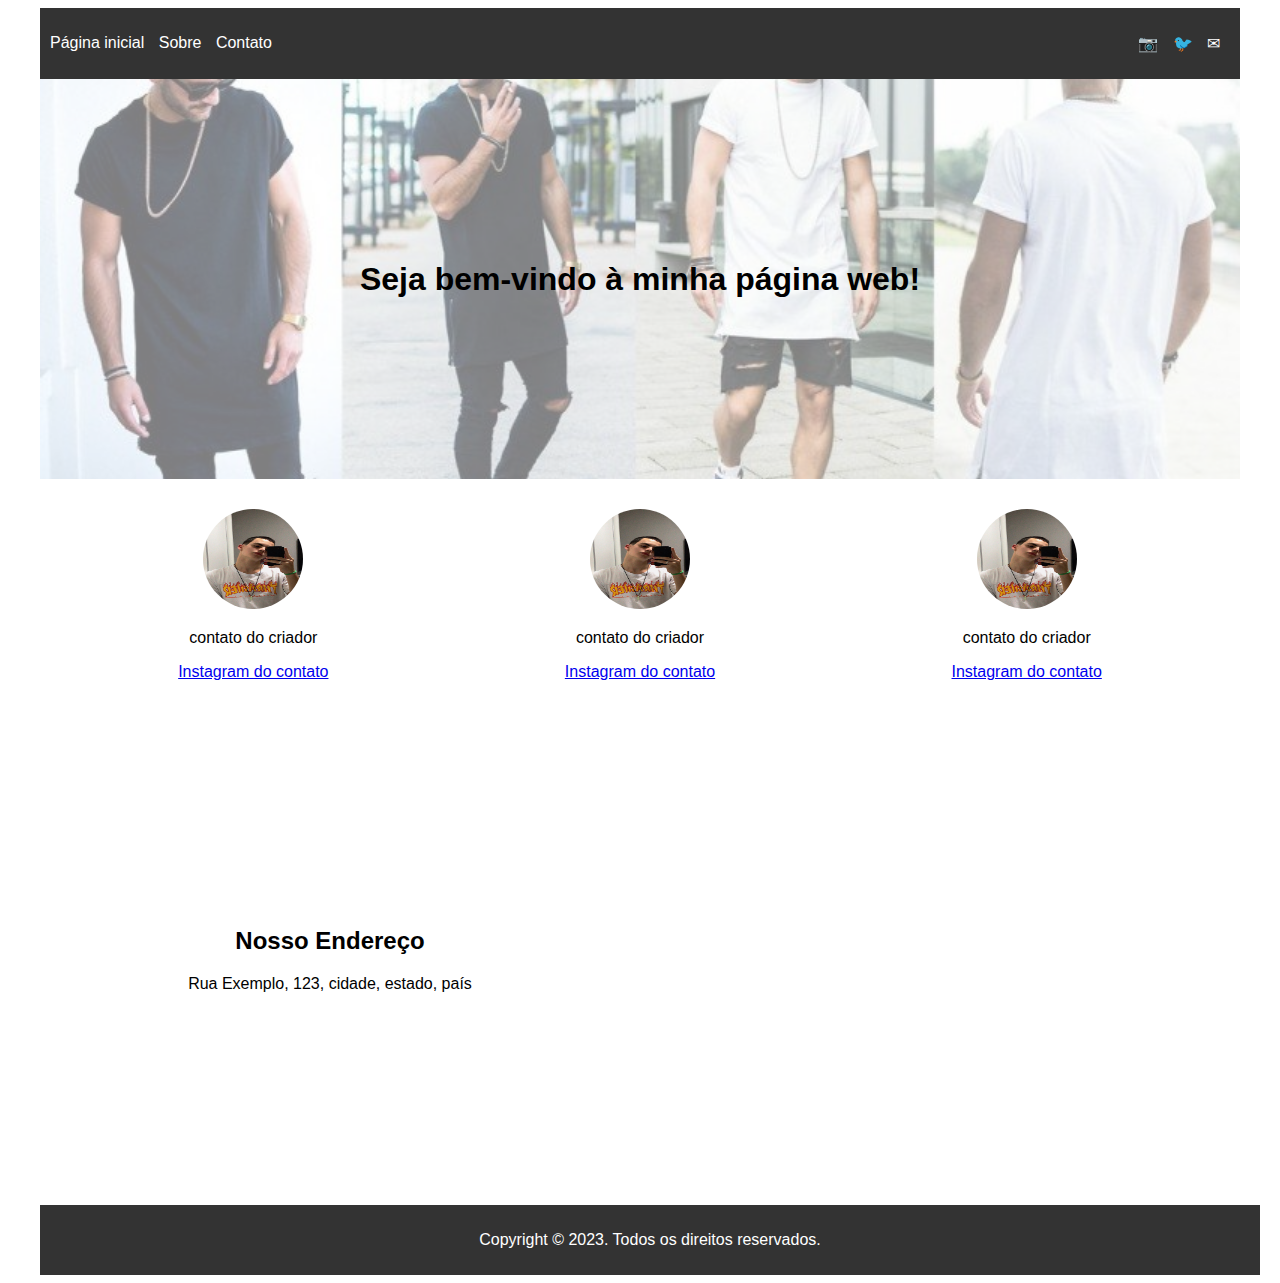
<file: pagPessoal/index.html>
<!DOCTYPE html>
<html lang="pt-br">

<head>
    <meta charset="UTF-8">
    <meta http-equiv="X-UA-Compatible" content="IE=edge">
    <meta name="viewport" content="width=device-width, initial-scale=1.0">
    <link rel="stylesheet" href="assets/css/estilo.css">
    <title>Minha Página Web</title>
    <link rel="stylesheet" href="assets/css/estilo.css">
</head>

<body>
    <div class="container">
        <header>
            <nav>
                <ul class="menu">
                    <li><a href="pagina.html"> Página inicial</a></li>
                    <li><a href="sobre.html"> Sobre</a></li>
                    <li><a href="contato.html"> Contato</a></li>
                </ul>
                <ul class="social-icons">
                    <li><a href="https://www.instagram.com" target="_blank">📷</a></li>
                    <li><a href="https://www.twitter.com" target="_blank"></a>🐦</li>
                    <li><a href="mailto:seu-email@exemplo.com"></a>✉</li>
                </ul>
            </nav>
        </header>
        <main>
            <section id="banner" class="banner">
                <div class="banner-text" >
                    <h1>Seja bem-vindo à minha página web!</h1>
                </div>
            </section>
            <section class="contact-info">
                <div class="column">
                    <img src="assets/css/img/minhaft.jpg" alt="Imagem de contato 1">
                    <p> contato do criador </p>
                    <a href="https://www.instagram.com/?next=%2F">Instagram do contato</a>
                </div>
                <div class="column">
                    <img src="assets/css/img/minhaft.jpg" alt="Imagem de contato 2">
                    <p>contato do criador</p>
                    <a href="https://www.instagram.com/?next=%2F">Instagram do contato</a>
                </div>
                <div class="column">
                    <img src="assets/css/img/minhaft.jpg" alt="Imagem de contato 3">
                    <p>contato do criador</p>
                    <a href="https://www.instagram.com/?next=%2F">Instagram do contato</a>
                </div>
            </section>
            <section class="contact-address">
                <div class="address-map-container">
                    <div class="address">
                        <h2>Nosso Endereço</h2>
                        <p>Rua Exemplo, 123, cidade, estado, país</p>
                    </div>
                    <div class="map">
                        <iframe src="https://www.google.com/maps/embed?pb=..." width="600" height="450" style="border: 0;" allowfullscreen="" loading="lazy"></iframe>
                    </div>
                </div>
            </section>


                    </main>
                    <footer>
                        <p>Copyright &copy; 2023. Todos os direitos reservados. </p>
                    </footer>
    </div>
</body>

</html>
</file>
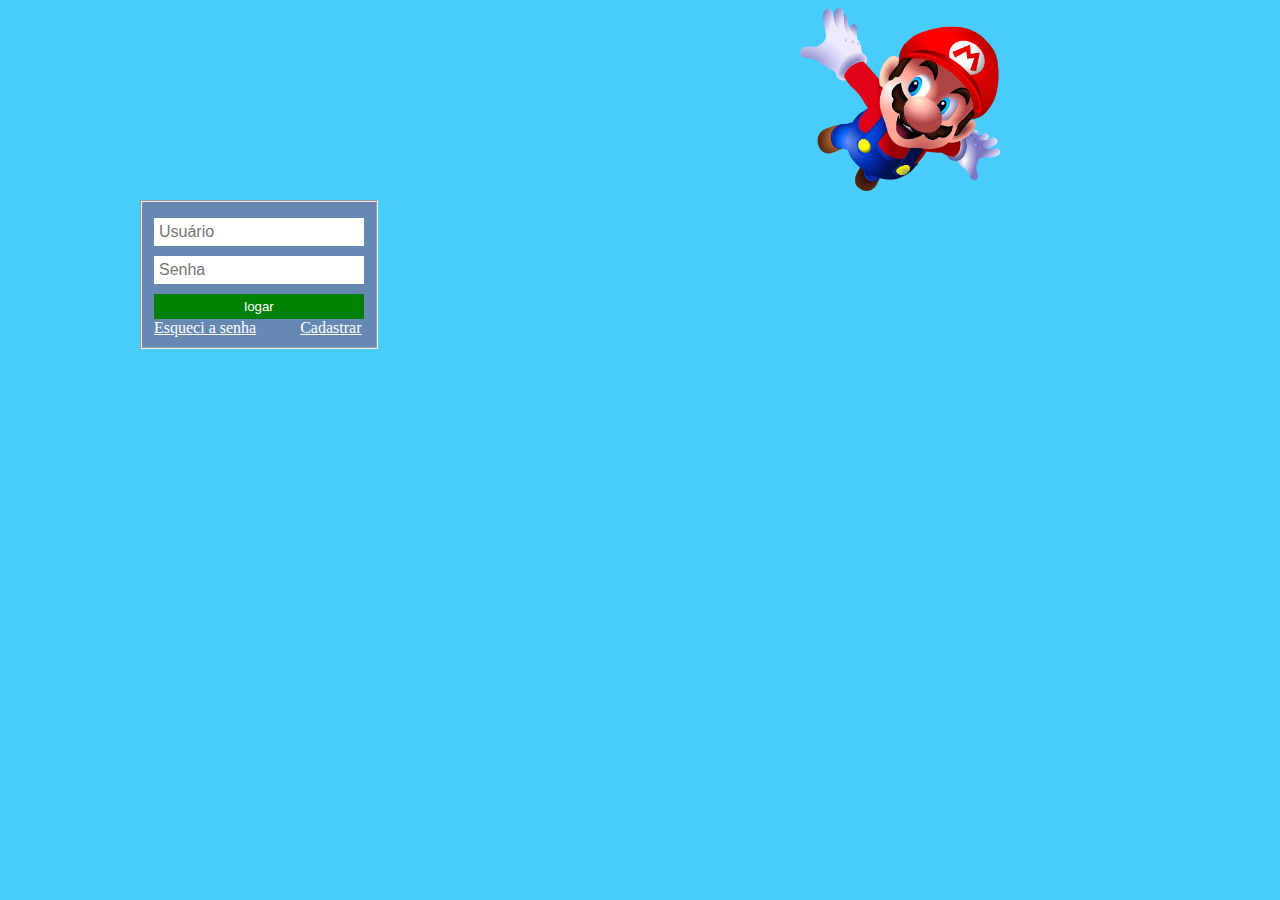
<file: cadastro01/cadastro.html>
<!DOCTYPE html>
<html lang="pt-br">
<head>
    <meta charset="UTF-8">
    <meta http-equiv="X-UA-Compatible" content="IE=edge">
    <meta name="viewport" content="width=device-width, initial-scale=1.0">
    <link rel="stylesheet" href="assets/css/estilo.css">
    
    <title>Document</title>
</head>
<body>
  <img src="assets/img/mario.png" alt="mario" id="mario">
  <form id="form">
    <div style="position: absolute; top: 200px; right: 900px;">
      <fieldset>
        <input type="text" name="username" placeholder="Usuário">
        <input type="password" name="password" placeholder="Senha">
        <input id="botão" type="button"  value="logar"> <br>
        <a id="esqueci" href="email.html">Esqueci a senha</a> 
        <a id="cadastrado" href="completo.html">Cadastrar</a> 
      </fieldset>
      </div>
      
              
  </form>
</body>
</html>
</file>
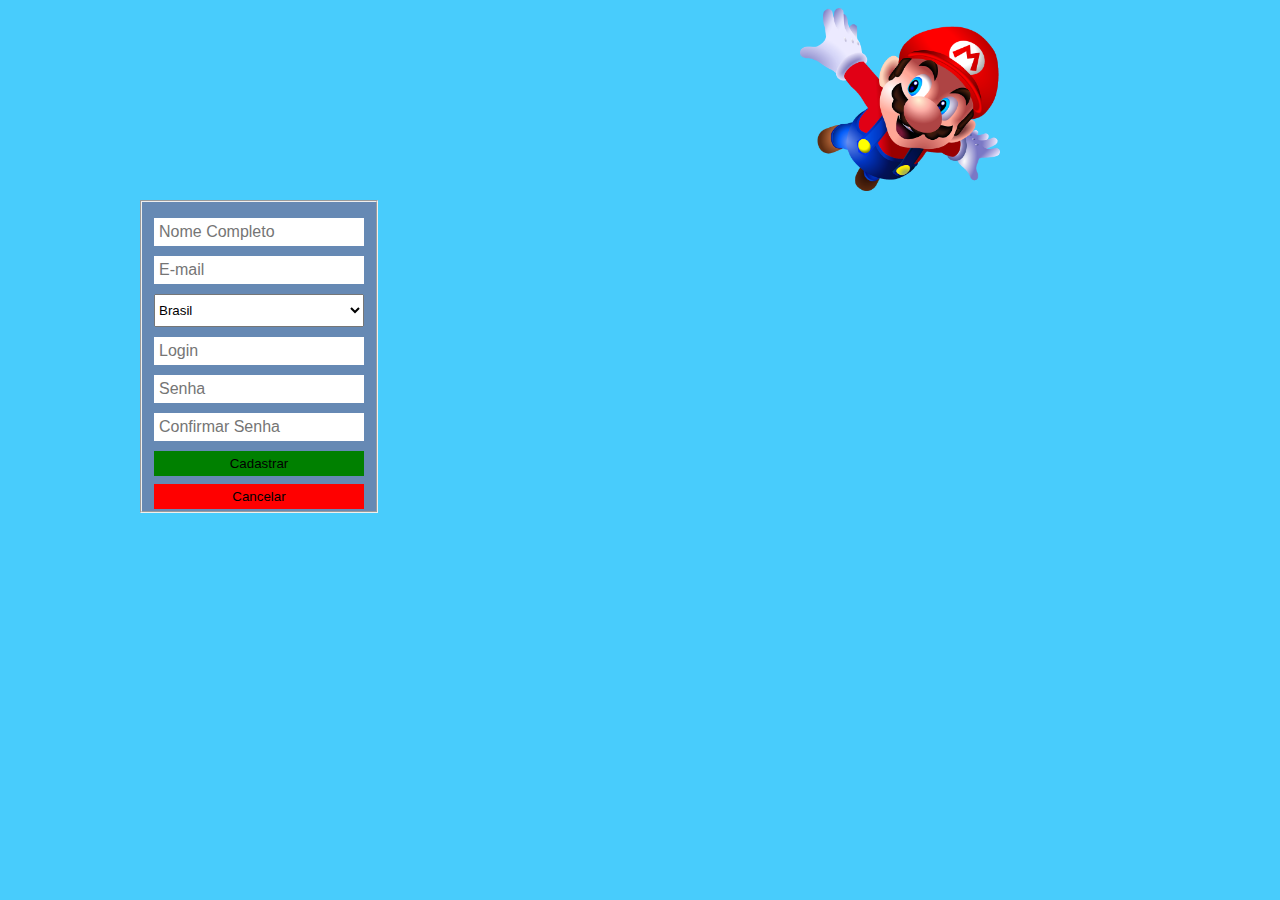
<file: cadastro01/completo.html>
<!DOCTYPE html>
<html lang="pt-br">
<head>
    <meta charset="UTF-8">
    <meta http-equiv="X-UA-Compatible" content="IE=edge">
    <meta name="viewport" content="width=device-width, initial-scale=1.0">
    <title>Completo</title>
    <link rel="stylesheet" href="assets/css/estilo.css">
</head>
<body>
    <img id="mario" src="assets/img/mario.png">
    <form>
    <div style="position: absolute; top: 200px; right: 900px;">
    <fieldset>
        <input type="text" name="nome" id="nome" placeholder="Nome Completo">
        <input type="text" name="nome" id="email" placeholder="E-mail">
        <select name="Pais" id="país">
            <option value="brasil">Brasil</option>
            <option value="estados unidos">Estados Unidos</option>
            <option value="china">China</option>
            <option value="mexico">Mexico</option>
            <option value="outros">Outros</option>
        </select>
        <input type="text" name="nome" id="login" placeholder="Login">
        <input type="text" name="nome" id="senha" placeholder="Senha">
        <input type="text" name="nome" id="confirmar" placeholder="Confirmar Senha">
        <input type="button" id="cadastrar" value="Cadastrar">
        <br>
        <input type="reset" id="cancelar" value="Cancelar">
    </fieldset>
    </div>
    </form>
</body>
</html>
</file>
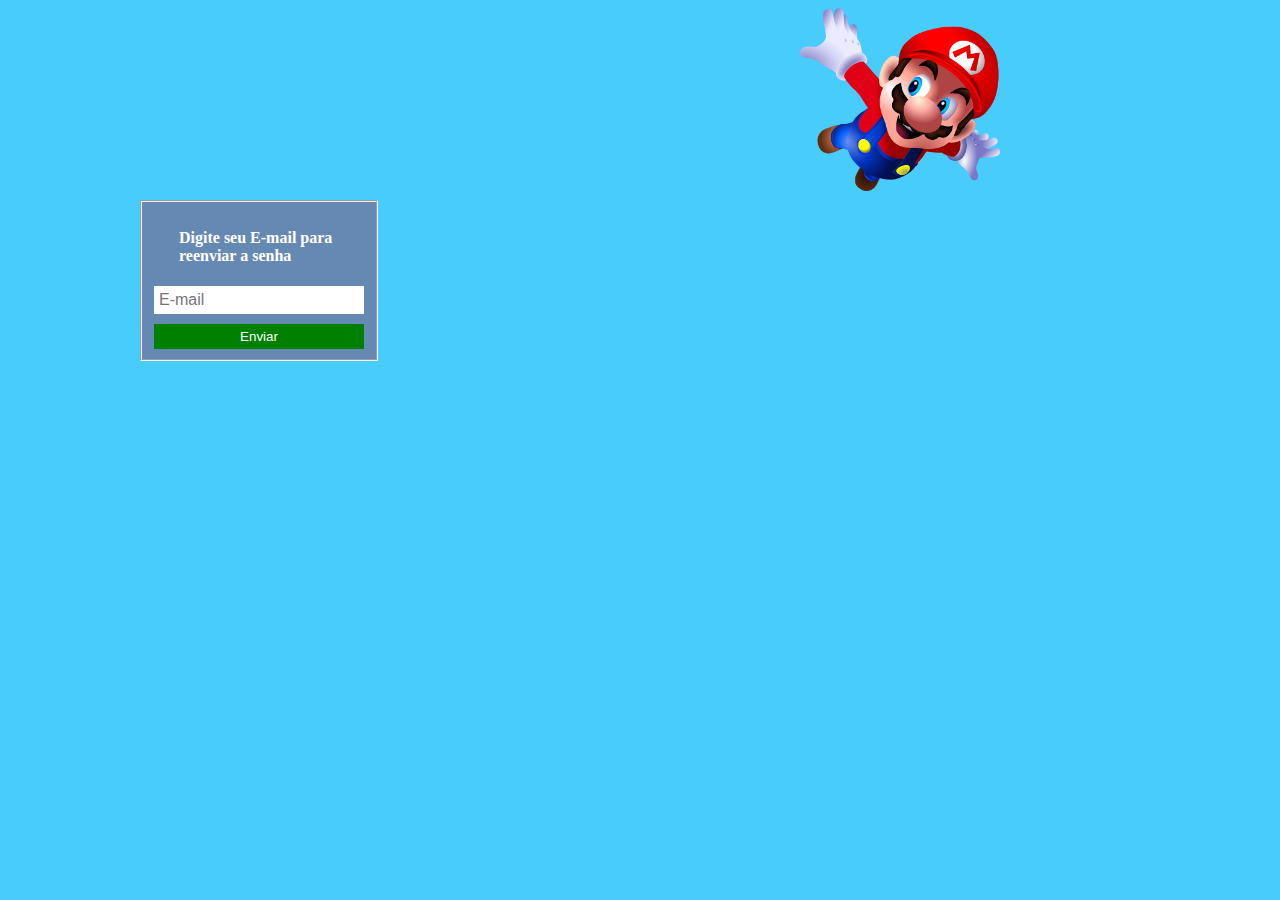
<file: cadastro01/email.html>
<!DOCTYPE html>
<html lang="en">
<head>
    <meta charset="UTF-8">
    <meta http-equiv="X-UA-Compatible" content="IE=edge">
    <meta name="viewport" content="width=device-width, initial-scale=1.0">
    <a href="completo.html"></a>
    <title>E-mail</title>
    <link rel="stylesheet" href="assets/css/estilo.css">
</head>
<body>
    <img src="assets/img/mario.png" alt="mario" id="mario">
    <form>
    <div style="position: absolute; top: 200px; right: 900px;">
    <fieldset>
        <h4>
        Digite seu E-mail para 
        <br>
        reenviar a senha
        </h4>
        <input type="text" name="nome" id="email" placeholder="E-mail">
        <input type="button" name="nome" id="enviar" value="Enviar">
    </fieldset>
    </div>
</form>
</body>
</html>
</file>
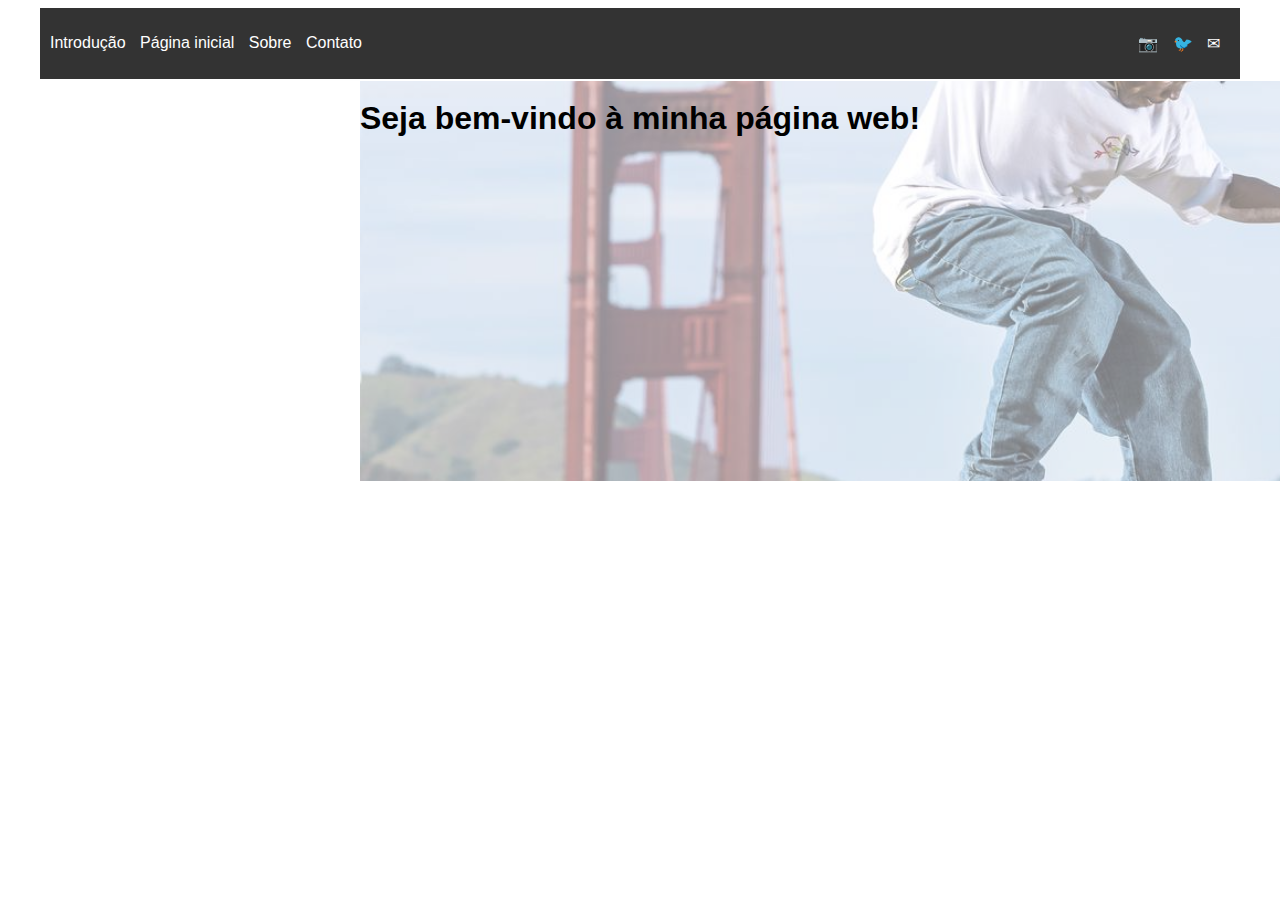
<file: pagPessoal/pagina.html>
<!DOCTYPE html>
<html lang="pt-br">

<head>
    <meta charset="UTF-8">
    <meta http-equiv="X-UA-Compatible" content="IE=edge">
    <meta name="viewport" content="width=device-width, initial-scale=1.0">
    <link rel="stylesheet" href="assets/css/estilo.css">
    <title>Minha Página Web</title>
    <link rel="stylesheet" href="assets/css/estilo.css">
</head>

<body>
    <div class="container">
        <header>
            <nav>
                <ul class="menu">
                    <li><a href="index.html">Introdução</a></li>
                    <li><a href="pagina.html"> Página inicial</a></li>
                    <li><a href="sobre.html"> Sobre</a></li>
                    <li><a href="contato.html"> Contato</a></li>
                </ul>
                <ul class="social-icons">
                    <li><a href="https://www.instagram.com" target="_blank">📷</a></li>
                    <li><a href="https://www.twitter.com" target="_blank"></a>🐦</li>
                    <li><a href="mailto:seu-email@exemplo.com"></a>✉</li>
                </ul>
            </nav>
        </header>
        <main>
            <section id="banner2" class="banner2">
                <div class="banner-text" >
                    <h1>Seja bem-vindo à minha página web!</h1>
                </div>
            </section>
        </main>    
    </div>
</body>

</html>
</file>
<file: pagPessoal/assets/css/estilo.css>
body {
    font-family: Arial, Helvetica, sans-serif;
}

.container {
    margin-left: auto;
    margin-right: auto;
    max-width: 1200px;
    padding-left: 20px;
    padding-right: 20px;
}

nav {
    background-color: #333;
    color: white;
    padding: 10px;
    display: flex;
    justify-content: space-between;
}

nav ul {
    list-style-type: none;
    padding: 0;
}

nav ul li {
    display: inline;
    margin-right: 10px;
}

nav ul li a {
    color: white;
    text-decoration: none;
}

.banner {
    position: relative;
    text-align: center;
    color: white;
    height: 400px;
}

.banner::before {
    content: "";
    background: url(../css/img/banner.jpg);
    background-size: cover;
    background-position: center;
    position: absolute;
    top: 0;
    left: 0;
    width: 100%;
    height: 100%;
    opacity: 0.5;
}

.banner2::before {
    content: "";
    background: url(../css/img/bannerPagIni.jpg);
    background-size: cover;
    background-position: center;
    position: absolute;
    top: 81px;
    left:360px;
    width: 1200px;
    height: 400px;
    opacity: 0.5;
}

.banner-text {
    position: relative;
    z-index: 1;
    height: 100%;
    display: flex;
    justify-content: center;
    align-items: center;
    color: black;
}

.contact-info {
    display: flex;
    justify-content: space-around;
    padding: 20px;
}

.contact-info .column {
    flex: 1;
    margin: 10px;
    text-align: center;
}

.contact-info .column img {
    width: 100px;
    height: 100px;
    border-radius: 50%;
}

.contact-address {
    padding: 20px;
}

.address-map-container {
    display: flex;
    flex-direction: row;
    justify-content: center;
    align-items: center;
    gap: 20px;
}

.address {
    text-align: center;
}

.map {
    width: 100%;
    max-width: 600px;
}

footer {
    background-color: #333;
    color: white;
    text-align: center;
    padding: 10px;
    width: 100%;
}
</file>
<file: cadastro01/assets/css/estilo.css>
#mario{
    width: 200px;
    position: absolute;
    left: 800px;
}
#figure{
    background-color: #3082A7;

}
body{
    background-color: #48CCFC;
 }

  #content {
    position: absolute;
    top: 50%;
    left: 50%;
    transform: translate(-50%, -50%);
    text-align: center;
}

input[type="text"], input[type="password"] {
    display: block;
    margin: 10px auto;
    padding: 5px;
    border: none;
    width: 200px;
    font-size: 16px;
}

img{
    display: block;
    margin: 0 auto;
 }
 #botão{
    width: 210px;
    height: 25px;
    background-color: green;
    color: white;
    border: 0;
 }
 fieldset{
    background-color: #6689b4;
}
#esqueci{
    position: relative;
    color: white;
}
#cadastrado{
    position: relative;
    color: white;
    left: 40px;
}

#cadastrar{
    background-color: green;
    width: 210px;
    height: 25px;
    border: 0;
}
#cancelar{
    width: 210px;
    height: 25px;
    background-color: red;
    position: relative;
    top: 8px;
    border: 0;
}
h4{
    position: relative;
    left: 25px;
    color: white;
}
#enviar{
    width: 210px;
    height: 25px;
    background-color: green;
    color: white;
    border: 0;
}
#país{
    width: 210px;
    height: 33px;
}
</file>
